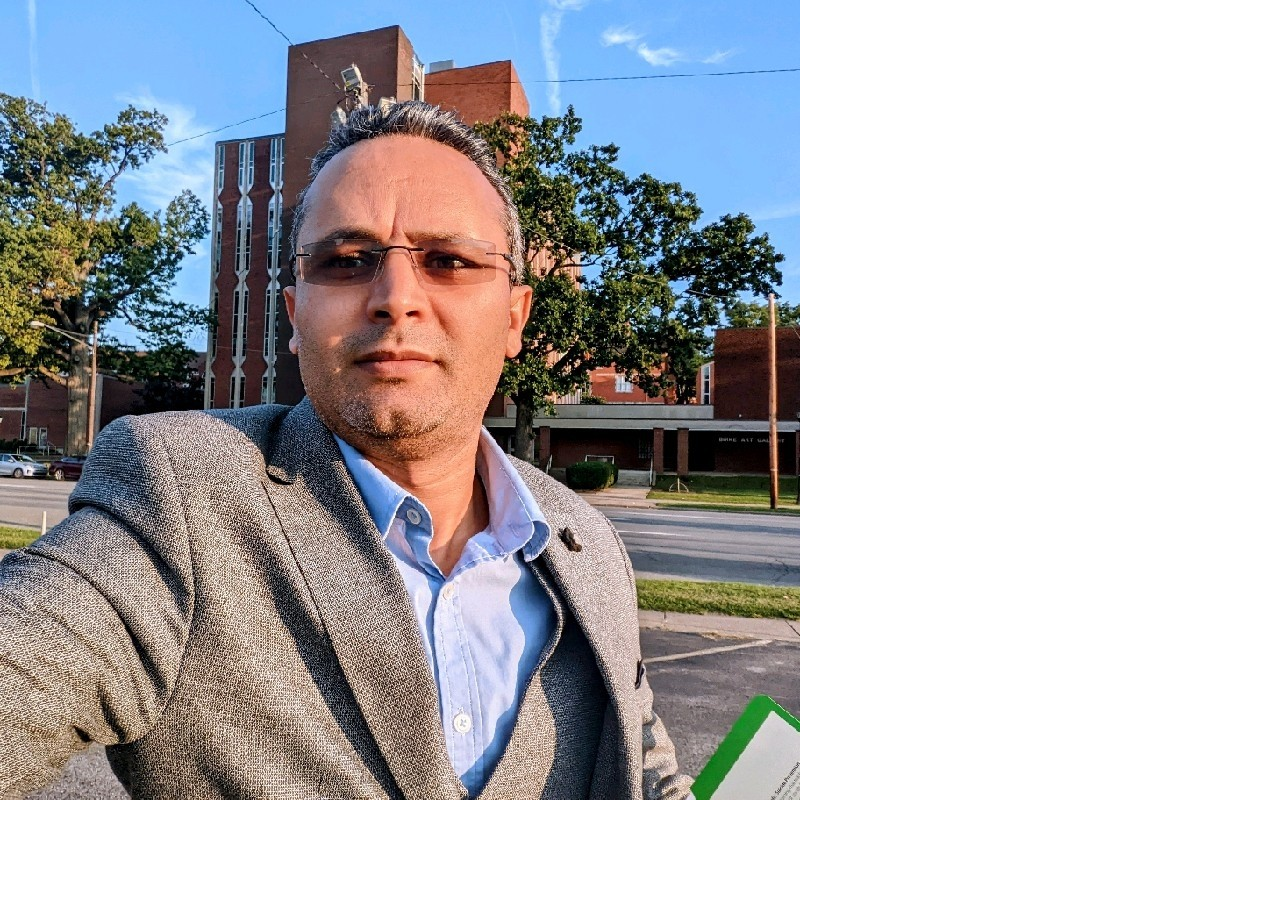
<file: HTML/index.html>
<!DOCTYPE html>
<html lang="en">
<head>
    <meta charset="UTF-8">
    <meta name="viewport" content="width=device-width, initial-scale=1.0">
    <title>Home</title>
    <link rel="stylesheet" href="/Styles/resetStyles.css">
</head>
<body>

    <img src="/Images/FazeaTest.jpg" alt="test image">
    
</body>
</html>
</file>
<file: Styles/resetStyles.css>
@charset "utf-8";

/* This file resets all browser defaults. Snatched from CSS Cheat Sheet */

html, body, div, span, applet, object, iframe, h1, h2, h3, h4, h5, h6, p, blockquote, pre, a, abbr, acronym, address, big, cite, code, del, dfn, em, img, ins, kbd, q, s, samp, small, strike, strong, sub, sup, tt, var, b, u, i, center, dl, dt, dd, ol, ul, li, fieldset, form, label, legend, table, caption, tbody, tfoot, thead, tr, th, td, article, aside, canvas, details, embed, figure, figcaption, footer, header, hgroup, menu, nav, output, ruby, section, summary, time, mark, audio, video 
{ 
   margin: 0; 
   padding: 0; 
   border: 0; 
   font: inherit; 
   font-size: 100%; 
   vertical-align: baseline;
} 

article, aside, details, figcaption, figure, footer, header, hgroup, main, menu, nav, section { 
   display: block;
}

/* Set the default page element styles */

body { 
   line-height: 1;
}

ol, ul { 
   list-style: none;
}

blockquote, q {
   quotes: none;
}

blockquote:before, blockquote:after, q:before, q:after { 
   content: '';
   content: none;
}

table { 
   border-collapse: collapse; 
   border-spacing: 0;
}

nav ul {
   list-style: none;
   list-style-image: none;
}

nav a {
   text-decoration: none;
}
</file>
